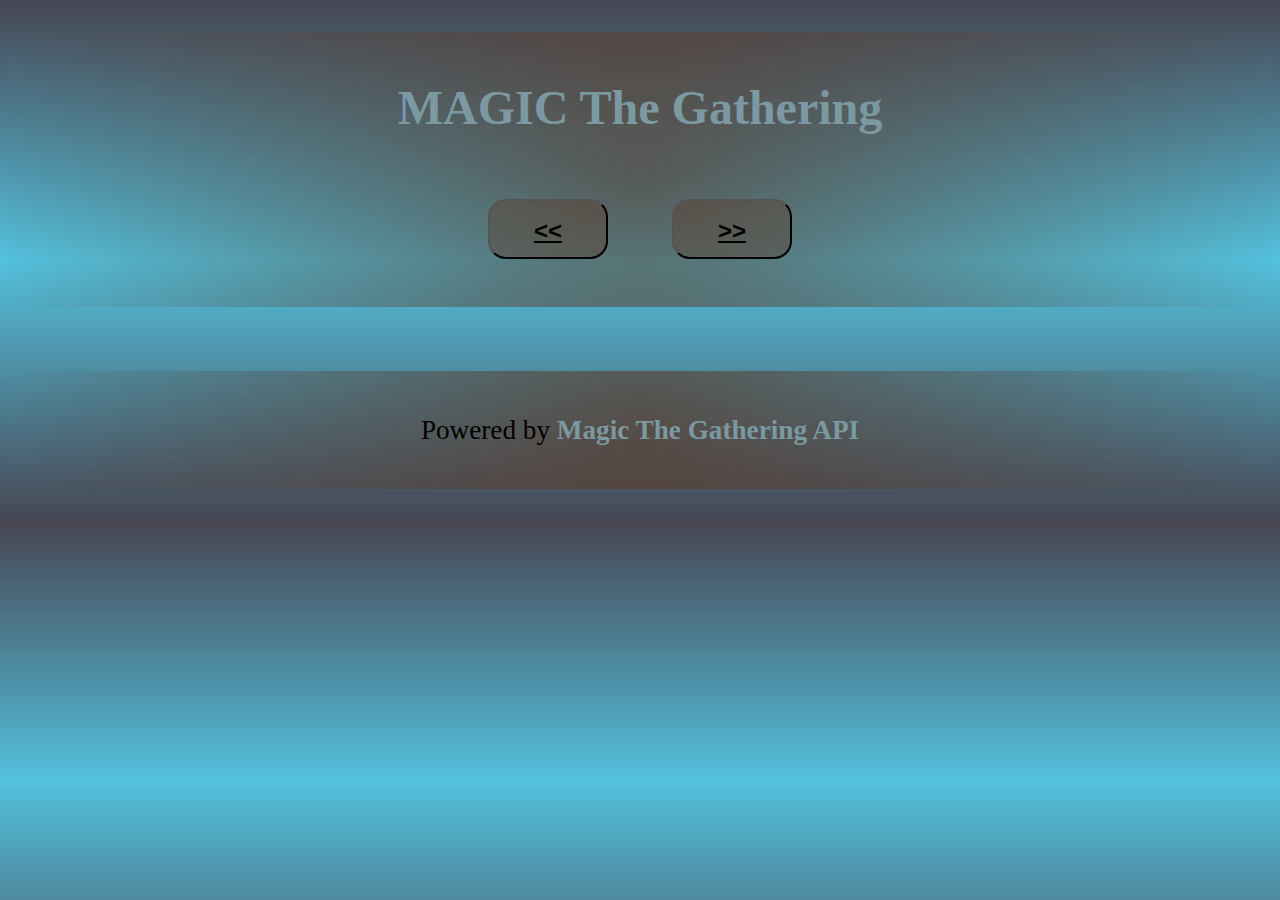
<file: index.html>
<!DOCTYPE html>
<html lang="en">

<head>
    <meta charset="UTF-8">
    <meta name="viewport" content="width=device-width, initial-scale=1.0">
    <title>Magic Api</title>
    <link rel="stylesheet" href="style.css">
</head>

<body>
    <header>
        <div class="mother">
            <h1>MAGIC The Gathering</h1>
            <nav class="nav">
                <button onclick="prev()"><<</button>
                <button onclick="next()">>></button>
            </nav>
        </div>
    </header>

    <main>
        <div id="root"></div>
    </main>

    <footer>
        <p>Powered by <a href="https://www.magicthegathering.io/">Magic The Gathering API</a></p>
    </footer>

</body>

<script type="module" src="/src/app.js"></script>

</html>
</file>
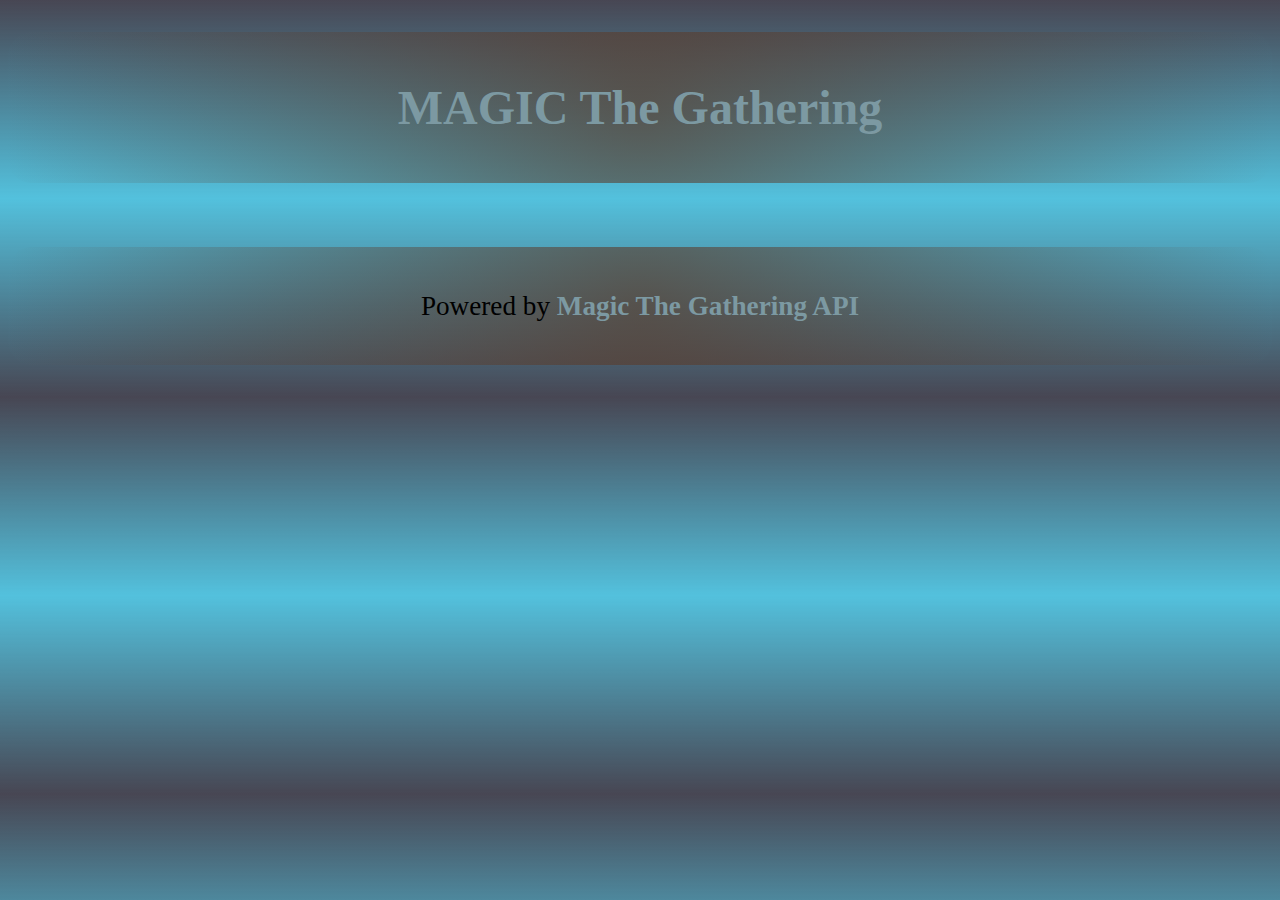
<file: detail.html>
<!DOCTYPE html>
<html lang="en">
<head>
    <meta charset="UTF-8">
    <meta name="viewport" content="width=device-width, initial-scale=1.0">
    <title>Detail</title>
    <link rel="stylesheet" href="style.css">
</head>

<body>
    <header>
        <div class="mother">
            <h1>MAGIC The Gathering</h1>
        </div>
    </header>

    <main>
        <div id="root2"></div>
    </main>

    <footer>
        <p>Powered by <a href="https://www.magicthegathering.io/">Magic The Gathering API</a></p>
    </footer>
</body>

<script type="module" src="/src/detail.js"></script>

</html>
</file>
<file: style.css>
#root {
    display: grid;
    grid-template-columns: repeat(auto-fit, minmax(300px, 1fr));
    gap: 3rem;
    row-gap: 4rem;
}

.card-image{
    height: 300px;
}

.card-container{
    display: flex;
    flex-direction: column;
    justify-content: center;
    align-items: center;
}

.card-name{
    font-size: 1.5rem;
    font-weight: bold;
    border-radius: 24px;
    padding: 0.5rem;
    background-color: #5a3b2abe;
    text-align: center;}

header, footer{
    display: flex;
    justify-content: center;
    align-items: center;
    padding: 1rem;
    background: #5a3b2a68;
    background: radial-gradient(circle, #5a3b2aab 0%, rgba(83, 193, 221, 0.01) 100%);
    border-radius: 24px;
    margin-bottom: 2rem;
    margin-top: 2rem;
}

h1{
    font-size: 3rem;
    font-weight: bold;
    color: #7c99a2;
}

html{
    background: rgb(39,38,53);
    background: linear-gradient(180deg, rgba(39,38,53,0.85) 0%, rgba(83,193,221,1) 50%, rgba(39,38,53,0.85) 100%); 
}

a{
    text-decoration: none;
    color: #7c99a2;
    font-weight: bold;
}

.mother{
    display: flex;
    flex-direction: column;
    justify-content: center;
    align-items: center;
    gap: 2rem;
}

.nav{
    display: flex;
    justify-content: center;
    align-items: center;
    gap: 4rem;
}

button{
    padding: 1rem;
    background: #5a3b2a68;
    border-radius: 18px;
    margin-bottom: 2rem;
    width: 120px;
    height: 60px;
    text-decoration: underline;
    font-weight: bolder;
    font-size: 1.5rem;
}

.card-container-detail {
    position: relative;
    height: 100vh;
    width: 80vh;
    overflow: hidden;
    border-radius: 24px;
}

.card-img-detail {
    height: 100vh;
    object-fit: cover;
    border-radius: 24px;
}

.card-info {
    position: absolute;
    bottom: 0;
    width: 90%;
    height: 30%; 
    background: rgba(0, 0, 0, 0.6); 
    color: white;
    display: flex;
    flex-direction: column;
    justify-content: center;
    align-items: center;
    padding: 20px;
    box-sizing: border-box;
    text-align: center;
}

#root2 {
    display: flex;
    justify-content: center;
    align-items: center;
    gap: 2rem;
    flex-wrap: wrap;
}

h2{
    font-size: 2rem;
}

p{
    font-size: 1.7rem;
}
</file>
